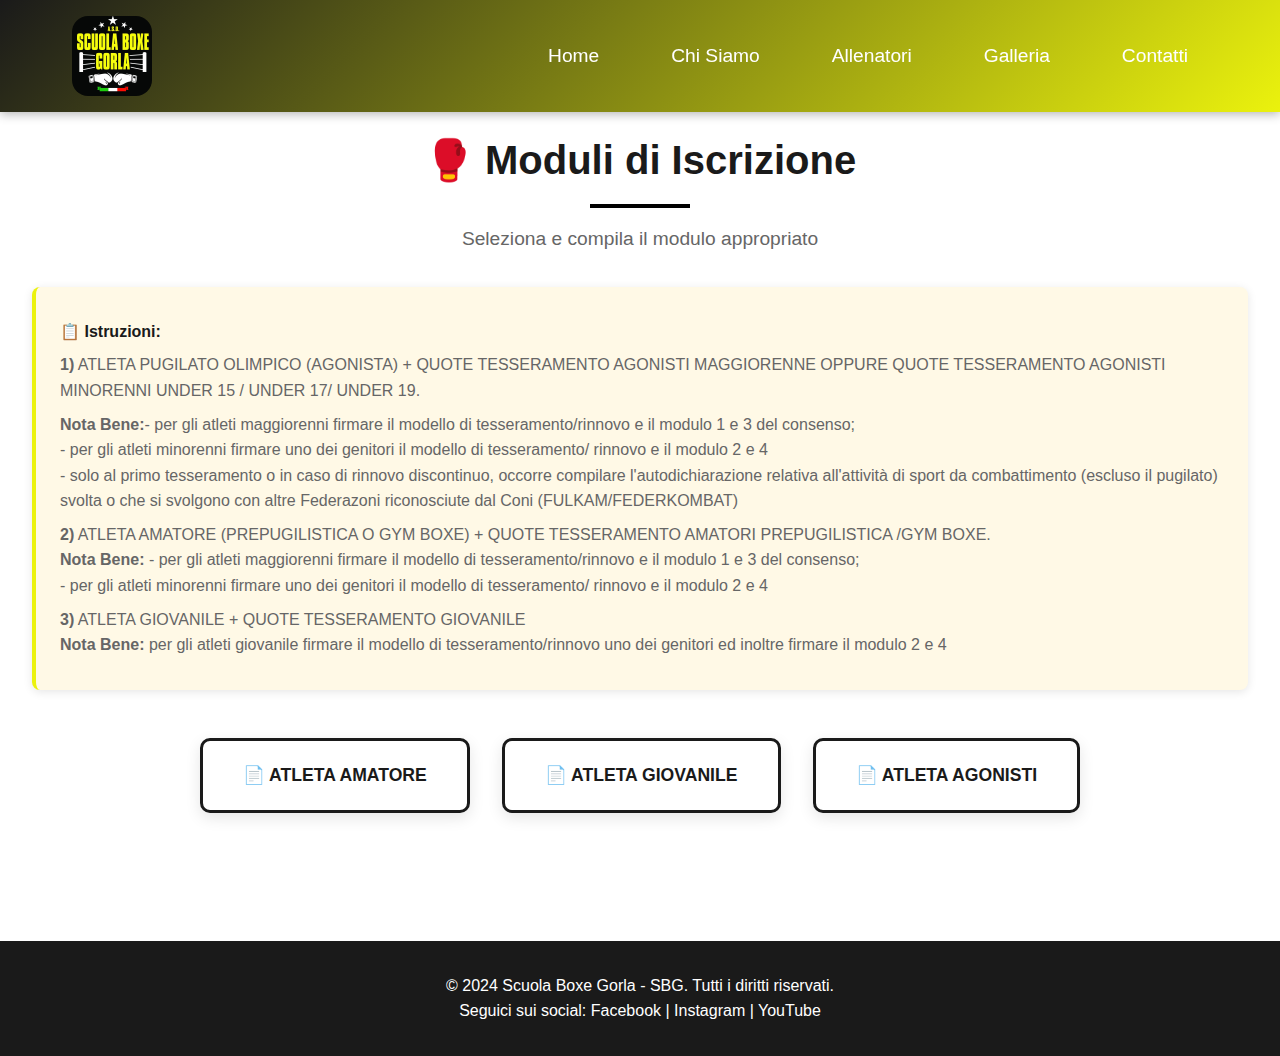
<file: index.html>
<!DOCTYPE html>
<html lang="it">
<head>
  <meta charset="UTF-8">
  <meta name="viewport" content="width=device-width, initial-scale=1.0">
  <title>Moduli PDF - Scuola Boxe Gorla</title>
  <link rel="stylesheet" href="css/style.css">
  <style>
    body { display: flex; flex-direction: column; min-height: 100vh; }
    .moduli-section { padding: 8rem 2rem 5rem; max-width: 1400px; margin: 0 auto; flex: 1; }
    footer { margin-top: auto; }
    .page-title { font-size: 2.5rem; margin-bottom: 1rem; text-align: center; color: #1a1a1a; position: relative; padding-bottom: 1rem; animation: fadeInUp 1s ease; }
    .page-title::after { content: ''; position: absolute; bottom: 0; left: 50%; transform: translateX(-50%); width: 100px; height: 4px; background: black; }
    .subtitle { text-align: center; color: #666; font-size: 1.2rem; margin-bottom: 2rem; animation: fadeInUp 1s ease 0.2s; animation-fill-mode: backwards; }
    .info-box { background: #fff9e6; border-left: 4px solid #ebf20d; padding: 1.5rem; border-radius: 8px; margin-bottom: 3rem; box-shadow: 0 2px 10px rgba(0,0,0,0.1); }
    .info-box p { color: #666; margin: 8px 0; font-size: 1rem; }
    .info-box strong { color: #1a1a1a; }
    .mobile-notice { display: none; background: #e3f2fd; border-left: 4px solid #2196F3; padding: 1.5rem; border-radius: 8px; margin-bottom: 2rem; }
    .mobile-notice p { color: #1565C0; margin: 8px 0; font-size: 1rem; }
    .pdf-selector { display: flex; gap: 2rem; justify-content: center; margin-bottom: 3rem; flex-wrap: wrap; }
    .pdf-btn { padding: 1.5rem 2.5rem; background: white; border: 3px solid #1a1a1a; color: #1a1a1a; border-radius: 10px; cursor: pointer; font-size: 1.1rem; font-weight: bold; transition: all 0.3s ease; text-transform: uppercase; box-shadow: 0 5px 15px rgba(0,0,0,0.1); }
    .pdf-btn:hover { background: #1a1a1a; color: white; transform: translateY(-5px); box-shadow: 0 10px 25px rgba(0,0,0,0.2); }
    .pdf-btn.active { background: linear-gradient(135deg, #1a1a1a 0%, #ebf20d 100%); color: white; border-color: #ebf20d; transform: translateY(-5px); }
    .sub-selector { display: none; gap: 1rem; justify-content: center; margin: 2rem auto; flex-wrap: wrap; max-width: 800px; }
    .sub-selector.active { display: flex; }
    .sub-btn { padding: 1rem 2rem; background: white; border: 2px solid #ebf20d; color: #1a1a1a; border-radius: 8px; cursor: pointer; font-size: 1rem; font-weight: 600; transition: all 0.3s ease; box-shadow: 0 3px 10px rgba(0,0,0,0.1); }
    .sub-btn:hover { background: #ebf20d; transform: translateY(-3px); box-shadow: 0 5px 15px rgba(0,0,0,0.2); }
    .sub-btn.selected { background: #ebf20d; border-color: #1a1a1a; font-weight: bold; }
    .viewer-container { background: white; border-radius: 15px; padding: 2rem; box-shadow: 0 10px 40px rgba(0,0,0,0.1); display: none; max-width: 100%; }
    .viewer-container.active { display: block; }
    .pdf-viewer { background: #f4f4f4; border-radius: 10px; overflow: hidden; box-shadow: 0 4px 20px rgba(0, 0, 0, 0.15); min-height: 900px; }
    #pdf-embed { width: 100%; height: 900px; border: none; border-radius: 10px; display: block; }
    .loading { text-align: center; padding: 4rem; color: #1a1a1a; font-size: 1.2em; display: none; }
    .mobile-pdf-info { display: none; background: #f4f4f4; padding: 2rem; border-radius: 10px; margin: 2rem 0; text-align: center; }
    .mobile-pdf-info h3 { color: #1a1a1a; margin-bottom: 1rem; font-size: 1.3rem; }
    .mobile-pdf-info p { color: #666; margin: 0.5rem 0; line-height: 1.6; }
    .btn-download { background: #4CAF50; color: white; border: 2px solid #4CAF50; padding: 1.5rem 3rem; border-radius: 8px; cursor: pointer; font-size: 1.1rem; font-weight: bold; transition: all 0.3s ease; text-decoration: none; display: inline-block; margin: 1rem 0; }
    .btn-download:hover { background: #45a049; transform: translateY(-2px); box-shadow: 0 5px 15px rgba(76, 175, 80, 0.3); }
    .controls { display: flex; gap: 1rem; justify-content: center; margin-top: 2rem; flex-wrap: wrap; }
    .btn-secondary { background: white; color: #1a1a1a; border: 2px solid #1a1a1a; padding: 1rem 2rem; border-radius: 8px; cursor: pointer; font-size: 1rem; font-weight: bold; transition: all 0.3s; }
    .btn-secondary:hover { background: #1a1a1a; color: white; }
    
    @media (max-width: 768px) {
      .moduli-section { padding: 6rem 1rem 3rem; }
      .page-title { font-size: 1.8rem; }
      .pdf-selector { flex-direction: column; gap: 1rem; }
      .pdf-btn, .sub-btn { width: 100%; }
      .sub-selector { flex-direction: column; }
      .info-box { display: block; }
      .mobile-notice { display: block; }
      .viewer-container { padding: 1rem; }
      #pdf-embed { display: none !important; }
      .pdf-viewer { min-height: auto; }
      .mobile-pdf-info { display: block !important; }
      .controls { flex-direction: column; }
      .controls button { width: 100%; }
    }
    @keyframes fadeInUp { from { opacity: 0; transform: translateY(20px); } to { opacity: 1; transform: translateY(0); } }
  </style>
</head>
<body>
<header>
  <nav>
    <img class="logosbg" src="img/logo-sbg.jpeg" alt="Logo Scuola Boxe Gorla">
    <div class="mobile-menu-toggle" id="mobileMenuToggle">☰</div>
    <ul class="desktop-nav">
      <li><a href="index.html#home">Home</a></li>
      <li><a href="index.html#about">Chi Siamo</a></li>
      <li><a href="index.html#trainers">Allenatori</a></li>
      <li><a href="index.html#gallery">Galleria</a></li>
      <li><a href="index.html#contact">Contatti</a></li>
    </ul>
    <div class="mobile-nav" id="mobileNav">
      <a href="index.html#home">Home</a>
      <a href="index.html#about">Chi Siamo</a>
      <a href="index.html#trainers">Allenatori</a>
      <a href="index.html#gallery">Galleria</a>
      <a href="index.html#contact">Contatti</a>
    </div>
  </nav>
</header>

<section class="moduli-section">
  <h1 class="page-title">🥊 Moduli di Iscrizione</h1>
  <p class="subtitle">Seleziona e compila il modulo appropriato</p>

  <div class="info-box">
    <p>📋 <strong>Istruzioni:</strong></p>
    <p><b>1)</b> ATLETA PUGILATO OLIMPICO (AGONISTA) + QUOTE TESSERAMENTO AGONISTI MAGGIORENNE OPPURE QUOTE TESSERAMENTO  AGONISTI MINORENNI UNDER 15 / UNDER 17/ UNDER 19. </p>
    <p><b>Nota Bene:</b>- per gli atleti maggiorenni firmare il modello di tesseramento/rinnovo e il modulo 1 e 3 del consenso;<br>

      - per gli atleti minorenni firmare uno dei genitori il modello di tesseramento/ rinnovo e il modulo 2 e 4<br>

      - solo al primo tesseramento o in caso di rinnovo discontinuo, occorre compilare l'autodichiarazione relativa all'attività di sport da combattimento (escluso il pugilato) svolta o che si svolgono con altre Federazoni riconosciute dal Coni (FULKAM/FEDERKOMBAT)<br></p>
    <p><b>2)</b> ATLETA AMATORE (PREPUGILISTICA O GYM BOXE) + QUOTE TESSERAMENTO AMATORI PREPUGILISTICA /GYM BOXE.<br>
      <b>Nota Bene:</b> - per gli atleti maggiorenni firmare il modello di tesseramento/rinnovo e il modulo 1 e 3 del consenso;<br>

      - per gli atleti minorenni firmare uno dei genitori il modello di tesseramento/ rinnovo e il modulo 2 e 4 </p>
    <p><b>3)</b> ATLETA GIOVANILE + QUOTE TESSERAMENTO GIOVANILE<br>

      <b>Nota Bene:</b> per gli atleti giovanile firmare il modello di tesseramento/rinnovo uno dei genitori ed inoltre firmare il modulo 2 e 4 </p>
  </div>
  
  <div class="mobile-notice">
    <p>📱 <strong>Istruzioni Mobile:</strong></p>
    <p>1. Seleziona categoria e modulo</p>
    <p>2. Clicca "📥 Scarica PDF"</p>
    <p>3. Il PDF si aprirà nel browser</p>
    <p>4. Compila i campi nel PDF</p>
    <p>5. Usa "Condividi" o "Salva" per salvare</p>
  </div>

  <div class="pdf-selector">
    <button class="pdf-btn" onclick="selectCategory('atleta_amatore')">📄 Atleta Amatore</button>
    <button class="pdf-btn" onclick="selectCategory('atleta_giovanile')">📄 Atleta Giovanile</button>
    <button class="pdf-btn" onclick="selectCategory('atleta_agonisti')">📄 Atleta Agonisti</button>
  </div>

  <div class="sub-selector" id="subSelectorGiovanile">
    <button class="sub-btn" onclick="loadPDF('giovanile_modulo1')">📋 Modulo Iscrizione</button>
    <button class="sub-btn" onclick="loadPDF('giovanile_modulo2')">💶 Quote Tesseramento</button>
  </div>

  <div class="sub-selector" id="subSelectorAmatore">
    <button class="sub-btn" onclick="loadPDF('amatore_modulo1')">📋 Modulo Iscrizione</button>
    <button class="sub-btn" onclick="loadPDF('amatore_modulo2')">💶 Quote Tesseramento</button>
  </div>

  <div class="sub-selector" id="subSelectorAgonisti">
    <button class="sub-btn" onclick="selectSubCategory('agonisti_maggiorenni')">👤 Maggiorenni</button>
    <button class="sub-btn" onclick="selectSubCategory('agonisti_minorenni')">🧒 Minorenni</button>
  </div>

  <div class="sub-selector" id="subSelectorAgonistiMaggiorenni">
    <button class="sub-btn" onclick="loadPDF('agonisti_modulo1')">📋 Modulo Iscrizione</button>
    <button class="sub-btn" onclick="loadPDF('agonisti_modulo2')">📝 Autodichiarazione</button>
    <button class="sub-btn" onclick="loadPDF('agonisti_modulo3')">💶 Quote Tesseramento</button>
  </div>

  <div class="sub-selector" id="subSelectorAgonistiMinorenni">
    <button class="sub-btn" onclick="loadPDF('agonisti_minori_modulo1')">📋 Modulo Iscrizione</button>
    <button class="sub-btn" onclick="loadPDF('agonisti_minori_modulo2')">📝 Autodichiarazione</button>
    <button class="sub-btn" onclick="loadPDF('agonisti_minori_modulo3')">💶 Quote Tesseramento</button>
  </div>

  <div class="viewer-container" id="viewerContainer">
    <div class="pdf-viewer">
      <div id="loading" class="loading">⏳ Caricamento PDF in corso...</div>
      <iframe id="pdf-embed" style="display: none;"></iframe>
    </div>
    
    <div id="mobile-pdf-content" class="mobile-pdf-info">
      <h3 id="pdf-title">📄 Documento PDF</h3>
      <p>Clicca il pulsante qui sotto per aprire il PDF.</p>
      <p>Potrai compilarlo direttamente nel browser del tuo telefono.</p>
      <a id="mobile-download-link" class="btn-download" target="_blank">📥 Apri e Compila PDF</a>
      <p style="font-size: 0.9rem; color: #999; margin-top: 1rem;">Dopo la compilazione, usa il menu del browser per salvare o condividere il PDF</p>
    </div>
    
    <div class="controls">
      <button class="btn-secondary" onclick="resetSelection()">← Cambia Modulo</button>
    </div>
  </div>
</section>

<footer>
  <p>&copy; 2024 Scuola Boxe Gorla - SBG. Tutti i diritti riservati.</p>
  <p>Seguici sui social: Facebook | Instagram | YouTube</p>
</footer>

<script>
  const mobileToggle = document.getElementById('mobileMenuToggle');
  const mobileNav = document.getElementById('mobileNav');
  mobileToggle.addEventListener('click', () => mobileNav.classList.toggle('active'));
  document.querySelectorAll('.mobile-nav a').forEach(link => {
    link.addEventListener('click', () => mobileNav.classList.remove('active'));
  });

  let currentCategory = null;

  const PDFs = {
    'giovanile_modulo1': { name: 'Atleta_Giovanile_2026.pdf', title: 'Modulo Iscrizione Giovanile' },
    'giovanile_modulo2': { name: 'Quote_Tesseramento_2026_Giovanile.pdf', title: 'Quote Tesseramento Giovanile' },
    'amatore_modulo1': { name: 'Atleta_Amatore_2026.pdf', title: 'Modulo Iscrizione Amatore' },
    'amatore_modulo2': { name: 'Quote Tesseramento 2026 amatori Prepugilistica-Gym Boxe.pdf', title: 'Quote Tesseramento Amatori' },
    'agonisti_modulo1': { name: 'Atleta_Pugilato_Olimpico_2026_Agonisti.pdf', title: 'Modulo Iscrizione Agonisti' },
    'agonisti_modulo2': { name: 'Autodichiarazione_atleta_Maggiorenne_2026_Agonisti.pdf', title: 'Autodichiarazione Maggiorenni' },
    'agonisti_modulo3': { name: 'Quote Tesseramento_2026_agonisti_maggiorenni.pdf', title: 'Quote Tesseramento Maggiorenni' },
    'agonisti_minori_modulo1': { name: 'Atleta_Pugilato_Olimpico_2026_Agonisti.pdf', title: 'Modulo Iscrizione Agonisti' },
    'agonisti_minori_modulo2': { name: 'Autodichiarazione_Atleta_Minorenne_2026_Agonisti.pdf', title: 'Autodichiarazione Minorenni' },
    'agonisti_minori_modulo3': { name: 'Quote Tesseramento_2026_agonisti_minorenni_Under15-Under17 -Under19.pdf', title: 'Quote Tesseramento Minorenni' }
  };

  function selectCategory(category) {
    document.querySelectorAll('.pdf-btn').forEach(btn => btn.classList.remove('active'));
    event.target.classList.add('active');
    hideAllSelectors();
    currentCategory = category;

    if (category === 'atleta_giovanile') showSelector('subSelectorGiovanile');
    else if (category === 'atleta_amatore') showSelector('subSelectorAmatore');
    else if (category === 'atleta_agonisti') showSelector('subSelectorAgonisti');
  }

  function selectSubCategory(subCategory) {
    document.querySelectorAll('#subSelectorAgonisti .sub-btn').forEach(btn => btn.classList.remove('selected'));
    event.target.classList.add('selected');
    document.getElementById('subSelectorAgonistiMaggiorenni').classList.remove('active');
    document.getElementById('subSelectorAgonistiMinorenni').classList.remove('active');

    if (subCategory === 'agonisti_maggiorenni') showSelector('subSelectorAgonistiMaggiorenni');
    else if (subCategory === 'agonisti_minorenni') showSelector('subSelectorAgonistiMinorenni');
  }

  function loadPDF(type) {
    const pdfInfo = PDFs[type];
    if (!pdfInfo) return;

    document.querySelectorAll('.sub-btn').forEach(btn => btn.classList.remove('selected'));
    event.target.classList.add('selected');

    const container = document.getElementById('viewerContainer');
    const pdfPath = `pdf/${pdfInfo.name}`;
    const isMobile = window.innerWidth <= 768;

    container.classList.add('active');
    
    if (isMobile) {
      // Mobile: mostra pulsante download
      document.getElementById('pdf-title').textContent = pdfInfo.title;
      document.getElementById('mobile-download-link').href = pdfPath;
    } else {
      // Desktop: usa iframe
      const loading = document.getElementById('loading');
      const iframe = document.getElementById('pdf-embed');
      
      loading.style.display = 'block';
      iframe.style.display = 'none';
      iframe.src = pdfPath;
      
      iframe.onload = function() {
        loading.style.display = 'none';
        iframe.style.display = 'block';
      };
      
      iframe.onerror = function() {
        loading.innerHTML = `
          <p style="color: #cc0000;">❌ PDF non trovato</p>
          <p style="color: #666; font-size: 0.9em; margin-top: 10px;">
            Assicurati che il file <strong>${pdfInfo.name}</strong> sia nella cartella <strong>pdf/</strong>
          </p>
        `;
        loading.style.display = 'block';
      };
    }

    container.scrollIntoView({ behavior: 'smooth', block: 'start' });
  }

  function hideAllSelectors() {
    ['subSelectorGiovanile', 'subSelectorAmatore', 'subSelectorAgonisti', 'subSelectorAgonistiMaggiorenni', 'subSelectorAgonistiMinorenni', 'viewerContainer'].forEach(id => {
      document.getElementById(id).classList.remove('active');
    });
  }

  function showSelector(id) {
    document.getElementById(id).classList.add('active');
    document.getElementById(id).scrollIntoView({ behavior: 'smooth', block: 'center' });
  }

  function resetSelection() {
    hideAllSelectors();
    document.querySelectorAll('.pdf-btn, .sub-btn').forEach(btn => btn.classList.remove('active', 'selected'));
    currentCategory = null;
    document.querySelector('.pdf-selector').scrollIntoView({ behavior: 'smooth', block: 'center' });
  }
</script>
</body>
</html>
</file>
<file: css/style.css>
* {
  margin: 0;
  padding: 0;
  box-sizing: border-box;
}

body {
  font-family: 'Arial', sans-serif;
  line-height: 1.6;
  color: #333;
  max-width: 100%;
  overflow-x: hidden;
}

header {
  background: linear-gradient(135deg, #1a1a1a 0%, #ebf20d 100%);
  color: white;
  padding: 1rem 0;
  position: fixed;
  width: 100%;
  top: 0;
  z-index: 1000;
  box-shadow: 0 2px 10px rgba(0,0,0,0.3);
}

nav {
  display: flex;
  justify-content: space-between;
  align-items: center;
  max-width: 1200px;
  margin: 0 auto;
  padding: 0 2rem;
}

nav ul {
  display: flex;
  list-style: none;
  gap: 2rem;
}

a {
  text-decoration: none;
  color: white;
}

nav a {
  color: white;
  text-decoration: none;
  font-weight: 500;
  transition: all 0.3s ease;
  font-size: 1.2rem;
  padding: 10px 20px;
  border-radius: 8px;
  display: inline-block;
  position: relative;
}

nav a:hover {
  transform: translateY(-2px);
  box-shadow: 0 4px 15px rgba(255, 51, 51, 0.3);
}

nav a::before {
  content: '';
  position: absolute;
  top: 0;
  left: 0;
  width: 100%;
  height: 100%;
  background-color: black;
  border-radius: 8px;
  transform: scale(0);
  transition: transform 0.3s ease;
  z-index: -1;
}

nav a:hover::before {
  transform: scale(1);
}

.logosbg {
  height: 5rem;
  border-radius: 1rem;
}

.hero {
  background: linear-gradient(rgba(0,0,0,0.5), rgba(0,0,0,0.5)),
  url('https://images.unsplash.com/photo-1549719386-74dfcbf7dbed?w=1200') center/cover;
  height: 100vh;
  display: flex;
  align-items: center;
  justify-content: center;
  text-align: center;
  color: white;
  margin-top: 60px;
}

.hero-content h1 {
  font-size: 4rem;
  margin-bottom: 1rem;
  animation: fadeInUp 1s ease;
}

.hero-content p {
  font-size: 1.5rem;
  margin-bottom: 2rem;
  animation: fadeInUp 1s ease 0.3s;
  animation-fill-mode: backwards;
}

.btn {
  display: inline-block;
  padding: 1rem 2rem;
  background: #abaf0d;
  color: white;
  text-decoration: none;
  border-radius: 5px;
  font-weight: bold;
  transition: transform 0.3s, background 0.3s;
  animation: fadeInUp 1s ease 0.6s;
  animation-fill-mode: backwards;
  border: none;
  cursor: pointer;
  font-size: 1rem;
}

.btn:hover {
  background: #ebf20d;
  transform: translateY(-3px);
}

/* Sections */
section {
  padding: 5rem 2rem;
  max-width: 1200px;
  margin: 0 auto;
}

h2 {
  font-size: 2.5rem;
  margin-bottom: 2rem;
  text-align: center;
  color: #1a1a1a;
  position: relative;
  padding-bottom: 1rem;
}

h2::after {
  content: '';
  position: absolute;
  bottom: 0;
  left: 50%;
  transform: translateX(-50%);
  width: 100px;
  height: 4px;
  background: black;
}

/* Chi Siamo */
.about {
  background: #f4f4f4;
}

.about-content {
  display: grid;
  grid-template-columns: 1fr 1fr;
  gap: 3rem;
  align-items: center;
  margin-top: 2rem;
}

.about-text {
  font-size: 1.1rem;
  line-height: 1.8;
}

.about-img {
  width: 100%;
  height: 400px;
  object-fit: cover;
  border-radius: 10px;
  box-shadow: 0 10px 30px rgba(0,0,0,0.2);
}

/* Allenatori */
.trainers-grid {
  display: grid;
  grid-template-columns: repeat(auto-fit, minmax(280px, 1fr));
  gap: 2rem;
  margin-top: 2rem;
}

.trainer-card {
  background: white;
  border-radius: 10px;
  overflow: hidden;
  box-shadow: 0 5px 20px rgba(0,0,0,0.1);
  transition: transform 0.3s;
}

.trainer-card:hover {
  transform: translateY(-10px);
}

.trainer-img {
  width: 100%;
  height: 300px;
  object-fit: cover;
}

.trainer-info {
  padding: 1.5rem;
}

.trainer-info h3 {
  color: black;
  margin-bottom: 0.5rem;
}

.trainer-info p {
  color: #666;
  margin-bottom: 0.5rem;
}

/* Galleria */
.gallery {
  background: #f4f4f4;
}

.gallery-grid {
  display: grid;
  grid-template-columns: repeat(auto-fit, minmax(300px, 1fr));
  gap: 1.5rem;
  margin-top: 2rem;
}

.gallery-item {
  position: relative;
  overflow: hidden;
  border-radius: 10px;
  cursor: pointer;
  height: 250px;
}

.gallery-item img,
.gallery-item video {
  width: 100%;
  height: 100%;
  object-fit: cover;
  transition: transform 0.3s;
}

.gallery-item:hover img,
.gallery-item:hover video {
  transform: scale(1.1);
}

.video-overlay {
  position: absolute;
  top: 50%;
  left: 50%;
  transform: translate(-50%, -50%);
  font-size: 3rem;
  color: white;
  pointer-events: none;
}

/* Contatti e Iscrizione */
.contact-container {
  display: flex;
  justify-content: center;
  align-items: center;
  flex-direction: column;
  gap: 1rem;
  margin-top: 2rem;
}

.contact-info {
  background: #f9f9f9;
  padding: 2rem;
  border-radius: 10px;
}

.contact-item {
  margin-bottom: 1.5rem;
  display: flex;
  align-items: center;
  gap: 1rem;
}

.contact-item i {
  font-size: 1.5rem;
  color: #ebf20d;
}


/* Footer */
footer {
  background: #1a1a1a;
  color: white;
  text-align: center;
  padding: 2rem;
}

/* Animazioni */
@keyframes fadeInUp {
  from {
    opacity: 0;
    transform: translateY(30px);
  }
  to {
    opacity: 1;
    transform: translateY(0);
  }
}

/* Modal */
.modal {
  display: none;
  position: fixed;
  top: 0;
  left: 0;
  width: 100%;
  height: 100%;
  background: rgba(0,0,0,0.9);
  z-index: 2000;
  align-items: center;
  justify-content: center;
}

.modal.active {
  display: flex;
}

.modal-content {
  max-width: 90%;
  max-height: 90%;
}

.modal-close {
  position: absolute;
  top: 20px;
  right: 40px;
  color: white;
  font-size: 3rem;
  cursor: pointer;
}

.success-message {
  background: #4CAF50;
  color: white;
  padding: 1rem;
  border-radius: 5px;
  margin-bottom: 1rem;
  display: none;
}

.success-message.show {
  display: block;
}

.mobile-menu-toggle {
  display: none;
  font-size: 2rem;
  color: white;
  cursor: pointer;
}

.mobile-nav {
  display: none;
}

@media (max-width: 768px) {

  nav {
    padding: 0 1rem;
  }
  .hero-content h1 {
    font-size: 2rem;
  }

  /* nasconde il menu desktop sui telefoni */
  nav .desktop-nav {
    display: none;
  }

  .mobile-menu-toggle {
    display: block;
    margin-left: auto;
  }

  .mobile-nav {
    position: absolute;
    top: 60px;
    right: 0;
    width: 100%;
    background: black;
    display: none;
    flex-direction: column;
    text-align: center;
    padding: 1.5rem 0;
    gap: 1.2rem;
    z-index: 999;
  }

  .mobile-nav a {
    color: white;
    font-size: 1.2rem;
    text-decoration: none;
  }

  .mobile-nav.active {
    display: flex;
  }

  footer {
    background: #1a1a1a;
    color: white;
    text-align: center;
    padding: 2rem;
    width: 150%;
  }
}
</file>
